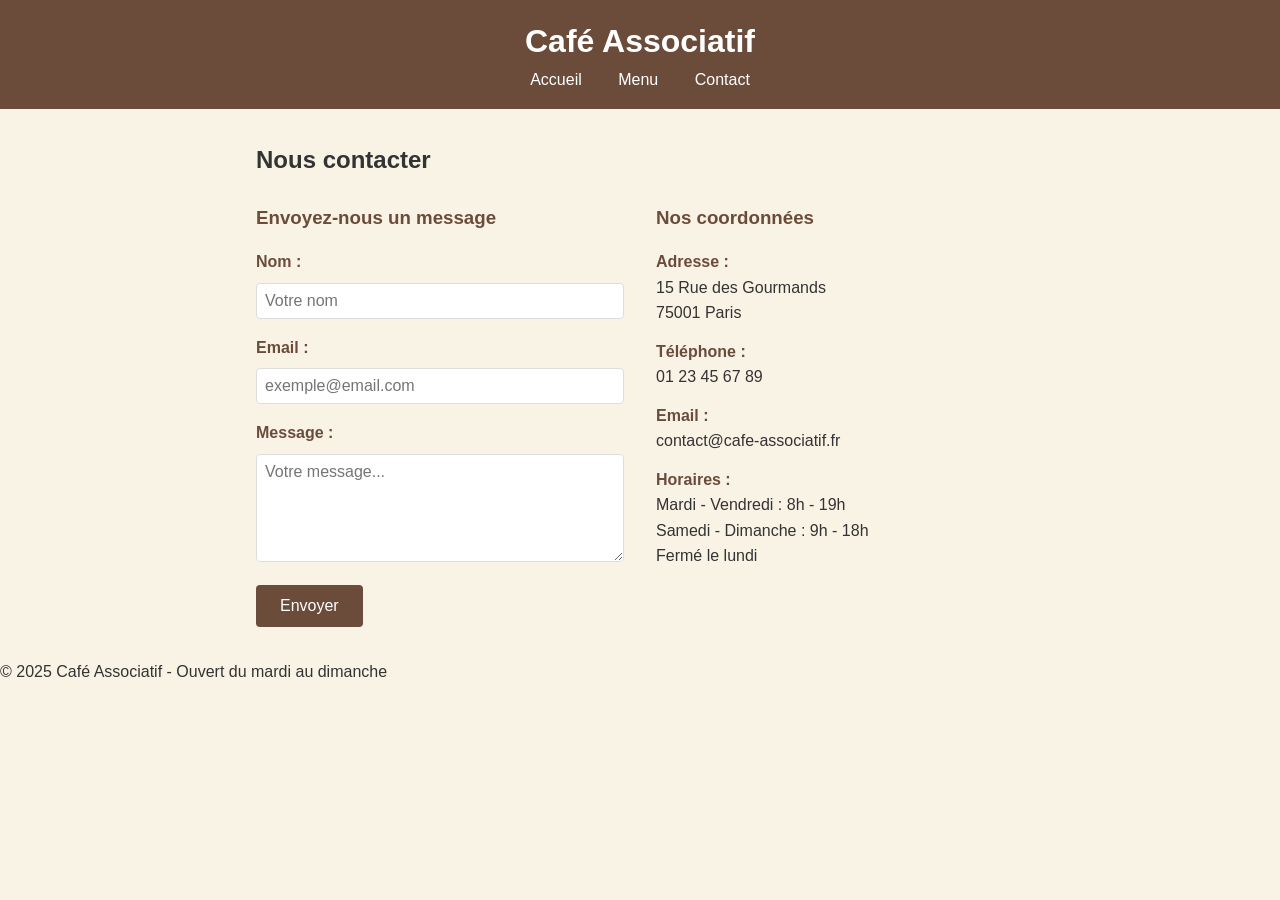
<file: contact.html>
<!DOCTYPE html>
<html lang="fr">
<head>
<meta charset="UTF-8">
<meta name="viewport" content="width=device-width, initial-scale=1.0">
<title>Café Associatif - Contact</title>
<link rel="stylesheet" href="css/style.css">
</head>

<body>

<header>
<h1>Café Associatif</h1>
<nav>
<a href="index.html">Accueil</a>
<a href="menu.html">Menu</a>
<a href="contact.html">Contact</a>
</nav>
</header>

<main>
<h2>Nous contacter</h2>

<div class="contact-container">

<!-- Formulaire -->
<div class="contact-form">
<h3>Envoyez-nous un message</h3>

<form action="#" method="post" onsubmit="return handleSubmit(event)">

<div class="form-group">
<label for="nom">Nom :</label>
<input type="text" id="nom" name="nom" placeholder="Votre nom" required>
</div>

<div class="form-group">
<label for="email">Email :</label>
<input type="email" id="email" name="email" placeholder="exemple@email.com" required>
</div>

<div class="form-group">
<label for="message">Message :</label>
<textarea id="message" name="message" rows="5" placeholder="Votre message..." required></textarea>
</div>

<button type="submit" class="btn-submit">Envoyer</button>

<p id="confirmation" style="display:none; color:green; margin-top:10px;">
Message envoyé avec succès !
</p>

</form>
</div>

<!-- Infos -->
<div class="contact-info">
<h3>Nos coordonnées</h3>

<div class="card">
<p><strong>Adresse :</strong><br>
15 Rue des Gourmands<br>
75001 Paris</p>

<p><strong>Téléphone :</strong><br>
01 23 45 67 89</p>

<p><strong>Email :</strong><br>
contact@cafe-associatif.fr</p>

<p><strong>Horaires :</strong><br>
Mardi - Vendredi : 8h - 19h<br>
Samedi - Dimanche : 9h - 18h<br>
Fermé le lundi</p>

</div>
</div>

</div>
</main>

<footer>
<p>&copy; 2025 Café Associatif - Ouvert du mardi au dimanche</p>
</footer>

<script>
function handleSubmit(event) {
event.preventDefault();
document.getElementById("confirmation").style.display = "block";
return false;
}
</script>

</body>
</html>
</file>
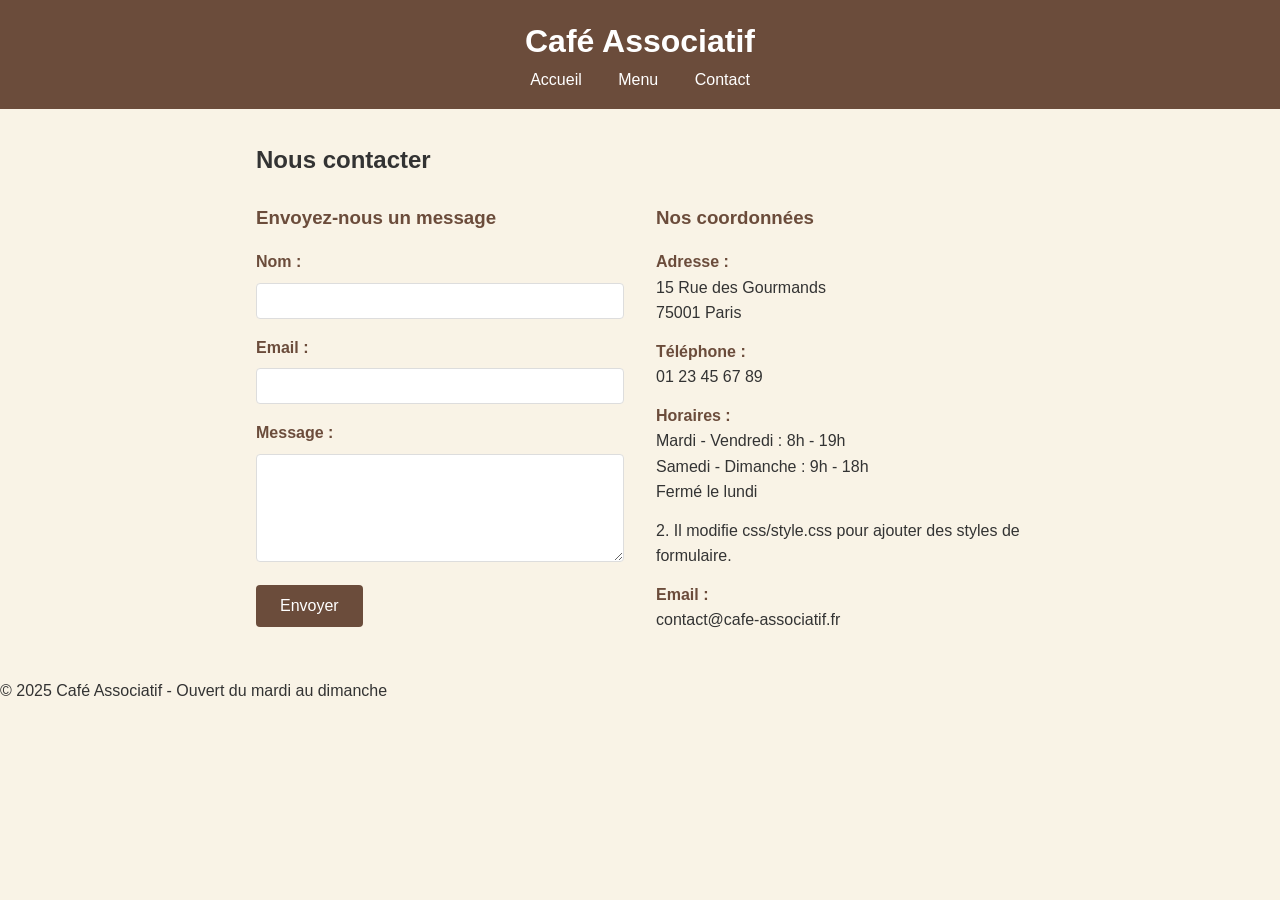
<file: menu.html>
<!DOCTYPE html>
<html lang="fr">
<head>
<meta charset="UTF-8">
<meta name="viewport" content="width=device-width, initial-scale=1.0">

<title>Café Associatif - Contact</title>
<link rel="stylesheet" href="css/style.css">
</head>
<body>
<header>
<h1>Café Associatif</h1>
<nav>
<a href="index.html">Accueil</a>
<a href="menu.html">Menu</a>
<a href="contact.html">Contact</a>
</nav>
</header>
<main>
<h2>Nous contacter</h2>
<div class="contact-container">
<!-- Formulaire de contact -->
<div class="contact-form">
<h3>Envoyez-nous un message</h3>
<form action="#" method="post">
<div class="form-group">
<label for="nom">Nom :</label>
<input type="text" id="nom" name="nom" required>
</div>
<div class="form-group">
<label for="email">Email :</label>
<input type="email" id="email" name="email" required>
</div>
<div class="form-group">
<label for="message">Message :</label>
<textarea id="message" name="message" rows="5" required></textarea>
</div>
<button type="submit" class="btn-submit">Envoyer</button>
</form>
</div>
<!-- Adresse et informations -->
<div class="contact-info">
<h3>Nos coordonnées</h3>
<div class="card">
<p><strong> Adresse :</strong><br>
15 Rue des Gourmands<br>
75001 Paris</p>
<p><strong> Téléphone :</strong><br>
01 23 45 67 89</p>
<p><strong> Horaires :</strong><br>
Mardi - Vendredi : 8h - 19h<br>
Samedi - Dimanche : 9h - 18h<br>
Fermé le lundi</p>

2. Il modifie css/style.css pour ajouter des styles de formulaire.
<p><strong> Email :</strong><br>
contact@cafe-associatif.fr</p>
</div>
</div>
</div>
</main>
<footer>
<p>&copy; 2025 Café Associatif - Ouvert du mardi au dimanche</p>
</footer>
</body>
</html>
</file>
<file: css/style.css>
* {
margin: 0;
padding: 0;
box-sizing: border-box;
}
body {
font-family: Arial, sans-serif;
line-height: 1.6;
color: #333;
background-color: #f9f3e6;
}
header {
background-color: #6b4c3b;
color: white;
padding: 1rem;
text-align: center;
}


nav a {
color: white;
text-decoration: none;
margin: 0 1rem;
}
nav a:hover {
text-decoration: underline;
}
main {
max-width: 800px;
margin: 2rem auto;
padding: 0 1rem;
}




/*css de Christian 
/* Ajout à la fin du fichier style.css */
/* Styles pour la page contact */
.contact-container {
display: grid;
grid-template-columns: 1fr 1fr;
gap: 2rem;
margin-top: 1.5rem;
}
.contact-form h3,
.contact-info h3 {
color: #6b4c3b;
margin-bottom: 1rem;
}
.form-group {
margin-bottom: 1rem;
}
.form-group label {
display: block;
margin-bottom: 0.5rem;
font-weight: bold;
color: #6b4c3b;
}
.form-group input,
.form-group textarea {
width: 100%;
padding: 0.5rem;
border: 1px solid #ddd;
border-radius: 4px;
font-family: inherit;
font-size: 1rem;
}
.form-group input:focus,
.form-group textarea:focus {

outline: none;
border-color: #d4a373;
box-shadow: 0 0 5px rgba(212, 163, 115, 0.3);
}
.btn-submit {
background-color: #6b4c3b;
color: white;
padding: 0.75rem 1.5rem;
border: none;
border-radius: 4px;
cursor: pointer;
font-size: 1rem;
transition: background-color 0.3s ease;
}
.btn-submit:hover {
background-color: #8b5e48;
}
.contact-info .card {
text-align: left;
}
.contact-info .card p {
margin: 0.8rem 0;
color: #333;
font-weight: normal;
}
.contact-info .card strong {
color: #6b4c3b;
}
/* Responsive */
@media (max-width: 768px) {
.contact-container {
grid-template-columns: 1fr;
gap: 1.5rem;
}
}


/* Styles pour la page d'accueil */
.hero {
background-color: #e8dcc8;
padding: 2rem;
border-radius: 8px;
text-align: center;
margin-bottom: 2rem;
box-shadow: 0 2px 8px rgba(0, 0, 0, 0.1);
}

.hero p {
font-size: 1.3rem;
color: #6b4c3b;
font-weight: 500;
}

/* Galerie d'images */
.gallery {
margin: 2rem 0;
}

.gallery h2 {
color: #6b4c3b;
margin-bottom: 1.5rem;
text-align: center;
font-size: 1.8rem;
}

.image-container {
display: grid;
grid-template-columns: repeat(auto-fit, minmax(250px, 1fr));
gap: 1.5rem;
margin-bottom: 2rem;
}

.gallery-image {
width: 100%;
height: 250px;
object-fit: cover;
border-radius: 8px;
box-shadow: 0 4px 12px rgba(0, 0, 0, 0.15);
transition: transform 0.3s ease, box-shadow 0.3s ease;
}

.gallery-image:hover {
transform: scale(1.05);
box-shadow: 0 6px 16px rgba(0, 0, 0, 0.2);
}

/* Section caractéristiques */
.features {
background-color: #f0e6d8;
padding: 2rem;
border-radius: 8px;
margin-top: 2rem;
}

.features h2 {
color: #6b4c3b;
text-align: center;
margin-bottom: 2rem;
font-size: 1.8rem;
}

.features-grid {
display: grid;
grid-template-columns: repeat(auto-fit, minmax(200px, 1fr));
gap: 1.5rem;
}

.feature {
background-color: white;
padding: 1.5rem;
border-radius: 8px;
text-align: center;
box-shadow: 0 2px 8px rgba(0, 0, 0, 0.08);
transition: box-shadow 0.3s ease, transform 0.3s ease;
}

.feature:hover {
box-shadow: 0 4px 12px rgba(0, 0, 0, 0.15);
transform: translateY(-5px);
}

.feature h3 {
color: #6b4c3b;
margin-bottom: 0.5rem;
font-size: 1.2rem;
}

.feature p {
color: #666;
font-size: 0.95rem;
}
</file>
